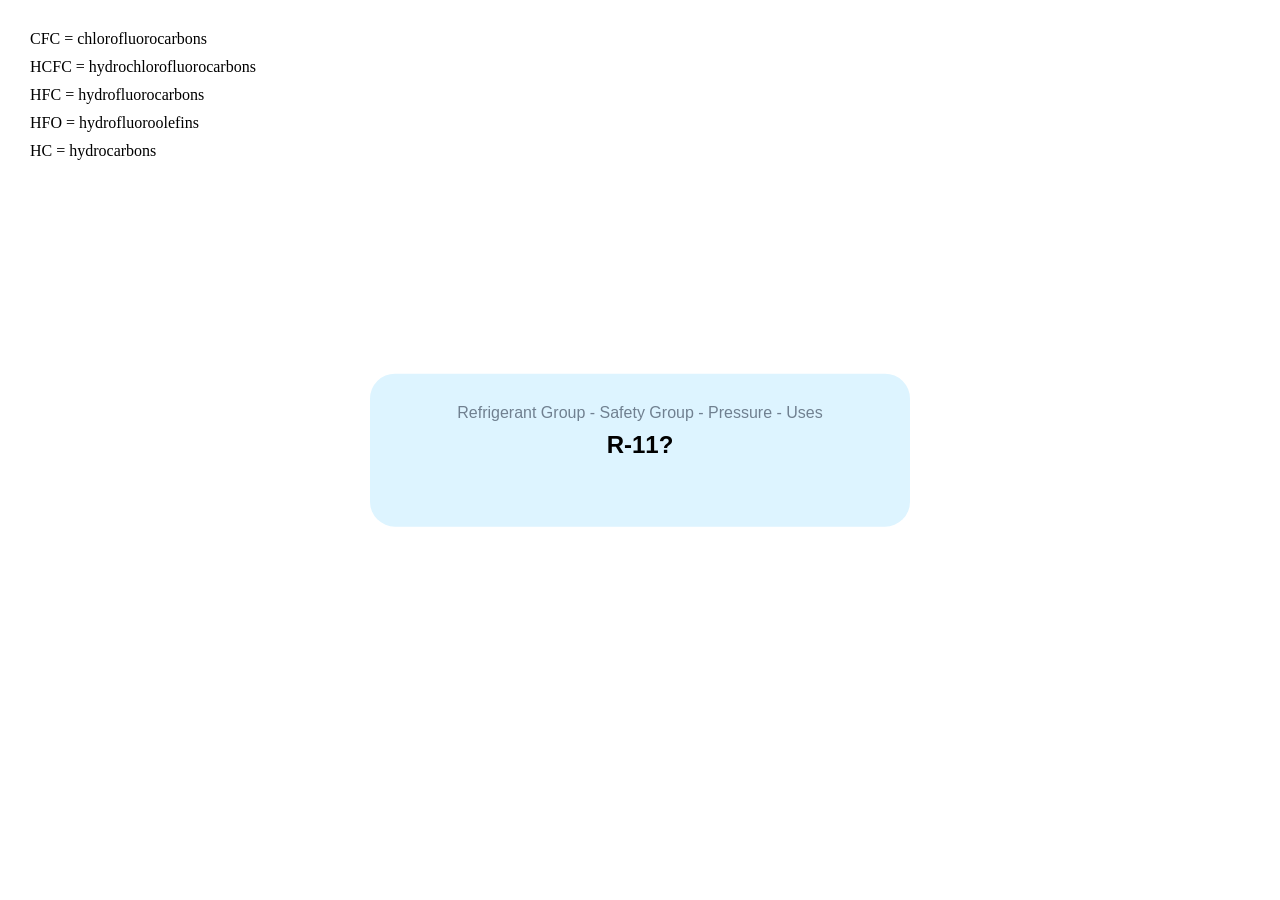
<file: index.html>
<!DOCTYPE html>
<html lang="en">
<head>
    <meta charset="UTF-8">
    <meta name="viewport" content="width=device-width, initial-scale=1.0">
    <link rel="icon" type="image/x-icon" href="/favicon.ico">
    
    <title>Flash cards</title>
</head>
<body>
    <div id="refrigerant_groups">
        <p>CFC = chlorofluorocarbons</p>
        <p>HCFC = hydrochlorofluorocarbons</p>
        <p>HFC = hydrofluorocarbons</p>
        <p>HFO = hydrofluoroolefins </p>
        <p>HC = hydrocarbons</p>
    </div>
    <div id="card" class="center-fixed">
        <p id="title"></p>
        <p id="question", ></p>
        <p>&nbsp</p>
        <p id="answer"></p>
    </div>
</body>
    <!-- import css -->
    <link rel="stylesheet" href="style.css" type="text/css"/>

    <!-- import jQuery -->
    <script src="jquery-3.2.1.min.js"></script>

    <!-- import js -->
    <script src="script.js"></script>
</html>
</file>
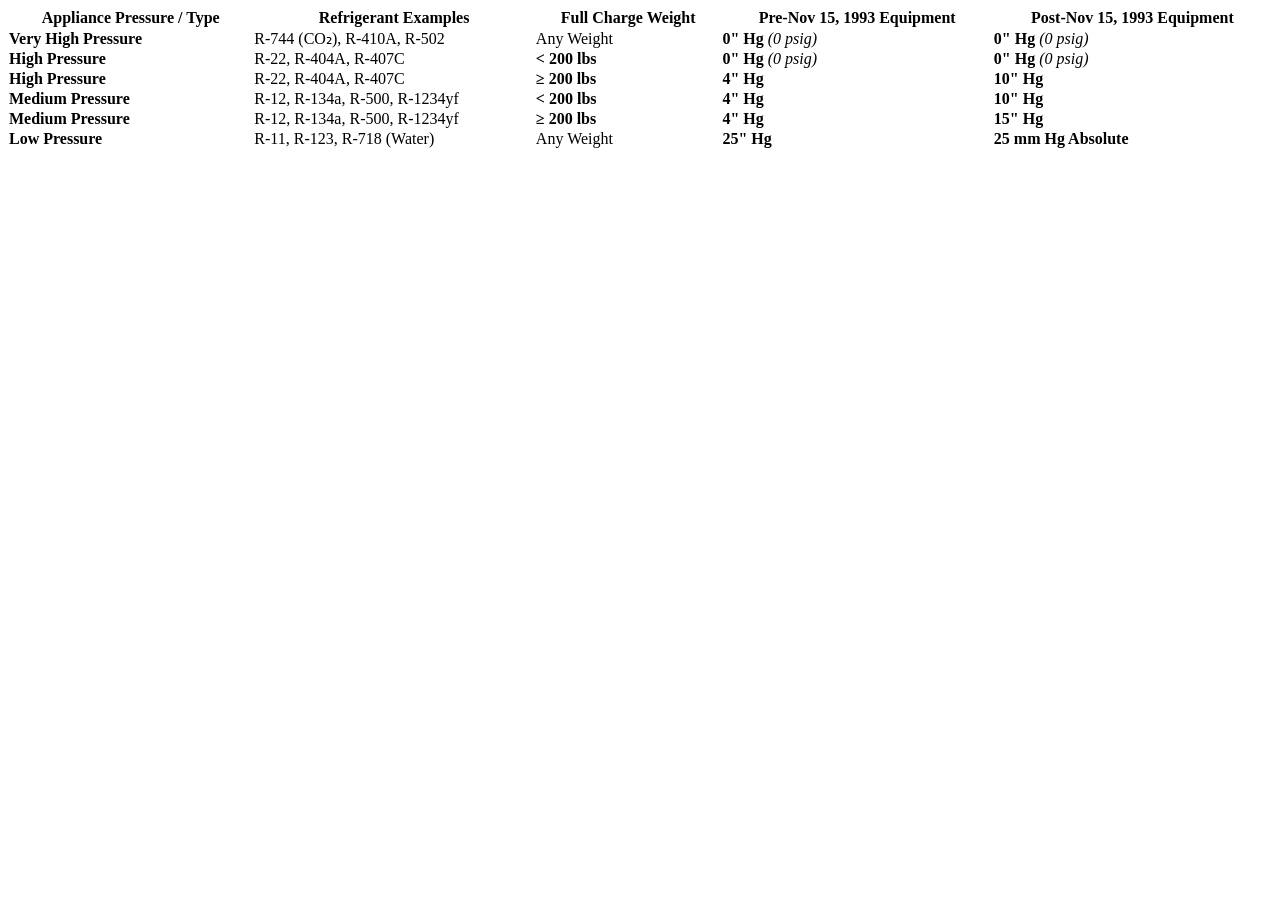
<file: required_evac.html>
<!DOCTYPE html>
<html lang="en">

<head>
    <meta charset="UTF-8">
    <meta name="viewport" content="width=device-width, initial-scale=1.0">
    <link rel="icon" type="image/x-icon" href="/favicon.ico">

    <title>Flash cards</title>

    <style>
        .NRefec,
        .v0XgDe {
            border: none;
            border-collapse: collapse;
            table-layout: auto;
            width: 100%;
        }
    </style>
</head>

<body>
    <table class="NRefec">
        <tbody>
            <tr class="cZCYO" data-sfc-cp="" jsaction="" jscontroller="OkanJc#hv5sFd" data-sfc-root="ep"
                jsuid="ij67de_20" data-complete="true">
                <th class="iry6k" style="" colspan="undefined" data-sfc-cp="" jsaction="" jscontroller="uuu13#x1Xdt"
                    data-sfc-root="ep" jsuid="ij67de_21" data-complete="true">Appliance Pressure /
                    Type<!--TgQPHd|||[]--></th>
                <th class="iry6k" style="" colspan="undefined" data-sfc-cp="" jsaction="" jscontroller="uuu13#x1Xdt"
                    data-sfc-root="ep" jsuid="ij67de_22" data-complete="true">Refrigerant Examples<!--TgQPHd|||[]-->
                </th>
                <th class="iry6k" style="" colspan="undefined" data-sfc-cp="" jsaction="" jscontroller="uuu13#x1Xdt"
                    data-sfc-root="ep" jsuid="ij67de_23" data-complete="true">Full Charge Weight<!--TgQPHd|||[]--></th>
                <th class="iry6k" style="" colspan="undefined" data-sfc-cp="" jsaction="" jscontroller="uuu13#x1Xdt"
                    data-sfc-root="ep" jsuid="ij67de_24" data-complete="true">Pre-Nov 15, 1993
                    Equipment<!--TgQPHd|||[]--></th>
                <th class="iry6k" style="" colspan="undefined" data-sfc-cp="" jsaction="" jscontroller="uuu13#x1Xdt"
                    data-sfc-root="ep" jsuid="ij67de_25" data-complete="true">Post-Nov 15, 1993
                    Equipment<!--TgQPHd|||[]--></th><!--TgQPHd|||[]-->
            </tr>
            <tr class="cZCYO" data-sfc-cp="" jsaction="" jscontroller="OkanJc#hv5sFd" data-sfc-root="ep"
                jsuid="ij67de_26" data-complete="true">
                <td class="cOeeGf" style="" colspan="undefined" data-sfc-cp="" jsaction="" jscontroller="QYassd#cLglr"
                    data-sfc-root="ep" jsuid="ij67de_27" data-complete="true"><strong class="rQesXe MPyX" data-sfc-cp=""
                        jsaction="" jscontroller="tP2kf#s32ZS" data-sfc-root="ep" jsuid="ij67de_28"
                        data-complete="true">Very High Pressure<!--TgQPHd|||[]--></strong><!--TgQPHd|||[]--></td>
                <td class="cOeeGf" style="" colspan="undefined" data-sfc-cp="" jsaction="" jscontroller="QYassd#cLglr"
                    data-sfc-root="ep" jsuid="ij67de_29" data-complete="true">R-744 (CO₂), R-410A,
                    R-502<!--TgQPHd|||[]--></td>
                <td class="cOeeGf" style="" colspan="undefined" data-sfc-cp="" jsaction="" jscontroller="QYassd#cLglr"
                    data-sfc-root="ep" jsuid="ij67de_2a" data-complete="true">Any Weight<!--TgQPHd|||[]--></td>
                <td class="cOeeGf" style="" colspan="undefined" data-sfc-cp="" jsaction="" jscontroller="QYassd#cLglr"
                    data-sfc-root="ep" jsuid="ij67de_2b" data-complete="true"><strong class="rQesXe MPyX" data-sfc-cp=""
                        jsaction="" jscontroller="tP2kf#s32ZS" data-sfc-root="ep" jsuid="ij67de_2c"
                        data-complete="true">0" Hg<!--TgQPHd|||[]--></strong> <em class="zhvwWe" data-sfc-cp=""
                        jsaction="" jscontroller="LFsGHb#ycPkjf" data-sfc-root="ep" jsuid="ij67de_2d"
                        data-complete="true">(0 psig)<!--TgQPHd|||[]--></em><!--TgQPHd|||[]--></td>
                <td class="cOeeGf" style="" colspan="undefined" data-sfc-cp="" jsaction="" jscontroller="QYassd#cLglr"
                    data-sfc-root="ep" jsuid="ij67de_2e" data-complete="true"><strong class="rQesXe MPyX" data-sfc-cp=""
                        jsaction="" jscontroller="tP2kf#s32ZS" data-sfc-root="ep" jsuid="ij67de_2f"
                        data-complete="true">0" Hg<!--TgQPHd|||[]--></strong> <em class="zhvwWe" data-sfc-cp=""
                        jsaction="" jscontroller="LFsGHb#ycPkjf" data-sfc-root="ep" jsuid="ij67de_2g"
                        data-complete="true">(0 psig)<!--TgQPHd|||[]--></em><!--TgQPHd|||[]--></td><!--TgQPHd|||[]-->
            </tr>
            <tr class="cZCYO" data-sfc-cp="" jsaction="" jscontroller="OkanJc#hv5sFd" data-sfc-root="ep"
                jsuid="ij67de_2h" data-complete="true">
                <td class="cOeeGf" style="" colspan="undefined" data-sfc-cp="" jsaction="" jscontroller="QYassd#cLglr"
                    data-sfc-root="ep" jsuid="ij67de_2i" data-complete="true"><strong class="rQesXe MPyX" data-sfc-cp=""
                        jsaction="" jscontroller="tP2kf#s32ZS" data-sfc-root="ep" jsuid="ij67de_2j"
                        data-complete="true">High Pressure<!--TgQPHd|||[]--></strong><!--TgQPHd|||[]--></td>
                <td class="cOeeGf" style="" colspan="undefined" data-sfc-cp="" jsaction="" jscontroller="QYassd#cLglr"
                    data-sfc-root="ep" jsuid="ij67de_2k" data-complete="true">R-22, R-404A, R-407C<!--TgQPHd|||[]-->
                </td>
                <td class="cOeeGf" style="" colspan="undefined" data-sfc-cp="" jsaction="" jscontroller="QYassd#cLglr"
                    data-sfc-root="ep" jsuid="ij67de_2l" data-complete="true"><strong class="rQesXe MPyX" data-sfc-cp=""
                        jsaction="" jscontroller="tP2kf#s32ZS" data-sfc-root="ep" jsuid="ij67de_2m"
                        data-complete="true">&lt; 200 lbs<!--TgQPHd|||[]--></strong><!--TgQPHd|||[]--></td>
                <td class="cOeeGf" style="" colspan="undefined" data-sfc-cp="" jsaction="" jscontroller="QYassd#cLglr"
                    data-sfc-root="ep" jsuid="ij67de_2n" data-complete="true"><strong class="rQesXe MPyX" data-sfc-cp=""
                        jsaction="" jscontroller="tP2kf#s32ZS" data-sfc-root="ep" jsuid="ij67de_2o"
                        data-complete="true">0" Hg<!--TgQPHd|||[]--></strong> <em class="zhvwWe" data-sfc-cp=""
                        jsaction="" jscontroller="LFsGHb#ycPkjf" data-sfc-root="ep" jsuid="ij67de_2p"
                        data-complete="true">(0 psig)<!--TgQPHd|||[]--></em><!--TgQPHd|||[]--></td>
                <td class="cOeeGf" style="" colspan="undefined" data-sfc-cp="" jsaction="" jscontroller="QYassd#cLglr"
                    data-sfc-root="ep" jsuid="ij67de_2q" data-complete="true"><strong class="rQesXe MPyX" data-sfc-cp=""
                        jsaction="" jscontroller="tP2kf#s32ZS" data-sfc-root="ep" jsuid="ij67de_2r"
                        data-complete="true">0" Hg<!--TgQPHd|||[]--></strong> <em class="zhvwWe" data-sfc-cp=""
                        jsaction="" jscontroller="LFsGHb#ycPkjf" data-sfc-root="ep" jsuid="ij67de_2s"
                        data-complete="true">(0 psig)<!--TgQPHd|||[]--></em><!--TgQPHd|||[]--></td><!--TgQPHd|||[]-->
            </tr>
            <tr class="cZCYO" data-sfc-cp="" jsaction="" jscontroller="OkanJc#hv5sFd" data-sfc-root="ep"
                jsuid="ij67de_2t" data-complete="true">
                <td class="cOeeGf" style="" colspan="undefined" data-sfc-cp="" jsaction="" jscontroller="QYassd#cLglr"
                    data-sfc-root="ep" jsuid="ij67de_2u" data-complete="true"><strong class="rQesXe MPyX" data-sfc-cp=""
                        jsaction="" jscontroller="tP2kf#s32ZS" data-sfc-root="ep" jsuid="ij67de_2v"
                        data-complete="true">High Pressure<!--TgQPHd|||[]--></strong><!--TgQPHd|||[]--></td>
                <td class="cOeeGf" style="" colspan="undefined" data-sfc-cp="" jsaction="" jscontroller="QYassd#cLglr"
                    data-sfc-root="ep" jsuid="ij67de_2w" data-complete="true">R-22, R-404A, R-407C<!--TgQPHd|||[]-->
                </td>
                <td class="cOeeGf" style="" colspan="undefined" data-sfc-cp="" jsaction="" jscontroller="QYassd#cLglr"
                    data-sfc-root="ep" jsuid="ij67de_2x" data-complete="true"><strong class="rQesXe MPyX" data-sfc-cp=""
                        jsaction="" jscontroller="tP2kf#s32ZS" data-sfc-root="ep" jsuid="ij67de_2y"
                        data-complete="true">≥ 200 lbs<!--TgQPHd|||[]--></strong><!--TgQPHd|||[]--></td>
                <td class="cOeeGf" style="" colspan="undefined" data-sfc-cp="" jsaction="" jscontroller="QYassd#cLglr"
                    data-sfc-root="ep" jsuid="ij67de_2z" data-complete="true"><strong class="rQesXe MPyX" data-sfc-cp=""
                        jsaction="" jscontroller="tP2kf#s32ZS" data-sfc-root="ep" jsuid="ij67de_30"
                        data-complete="true">4" Hg<!--TgQPHd|||[]--></strong><!--TgQPHd|||[]--></td>
                <td class="cOeeGf" style="" colspan="undefined" data-sfc-cp="" jsaction="" jscontroller="QYassd#cLglr"
                    data-sfc-root="ep" jsuid="ij67de_31" data-complete="true"><strong class="rQesXe MPyX" data-sfc-cp=""
                        jsaction="" jscontroller="tP2kf#s32ZS" data-sfc-root="ep" jsuid="ij67de_32"
                        data-complete="true">10" Hg<!--TgQPHd|||[]--></strong><!--TgQPHd|||[]--></td><!--TgQPHd|||[]-->
            </tr>
            <tr class="cZCYO" data-sfc-cp="" jsaction="" jscontroller="OkanJc#hv5sFd" data-sfc-root="ep"
                jsuid="ij67de_33" data-complete="true">
                <td class="cOeeGf" style="" colspan="undefined" data-sfc-cp="" jsaction="" jscontroller="QYassd#cLglr"
                    data-sfc-root="ep" jsuid="ij67de_34" data-complete="true"><strong class="rQesXe MPyX" data-sfc-cp=""
                        jsaction="" jscontroller="tP2kf#s32ZS" data-sfc-root="ep" jsuid="ij67de_35"
                        data-complete="true">Medium Pressure<!--TgQPHd|||[]--></strong><!--TgQPHd|||[]--></td>
                <td class="cOeeGf" style="" colspan="undefined" data-sfc-cp="" jsaction="" jscontroller="QYassd#cLglr"
                    data-sfc-root="ep" jsuid="ij67de_36" data-complete="true">R-12, R-134a, R-500,
                    R-1234yf<!--TgQPHd|||[]--></td>
                <td class="cOeeGf" style="" colspan="undefined" data-sfc-cp="" jsaction="" jscontroller="QYassd#cLglr"
                    data-sfc-root="ep" jsuid="ij67de_37" data-complete="true"><strong class="rQesXe MPyX" data-sfc-cp=""
                        jsaction="" jscontroller="tP2kf#s32ZS" data-sfc-root="ep" jsuid="ij67de_38"
                        data-complete="true">&lt; 200 lbs<!--TgQPHd|||[]--></strong><!--TgQPHd|||[]--></td>
                <td class="cOeeGf" style="" colspan="undefined" data-sfc-cp="" jsaction="" jscontroller="QYassd#cLglr"
                    data-sfc-root="ep" jsuid="ij67de_39" data-complete="true"><strong class="rQesXe MPyX" data-sfc-cp=""
                        jsaction="" jscontroller="tP2kf#s32ZS" data-sfc-root="ep" jsuid="ij67de_3a"
                        data-complete="true">4" Hg<!--TgQPHd|||[]--></strong><!--TgQPHd|||[]--></td>
                <td class="cOeeGf" style="" colspan="undefined" data-sfc-cp="" jsaction="" jscontroller="QYassd#cLglr"
                    data-sfc-root="ep" jsuid="ij67de_3b" data-complete="true"><strong class="rQesXe MPyX" data-sfc-cp=""
                        jsaction="" jscontroller="tP2kf#s32ZS" data-sfc-root="ep" jsuid="ij67de_3c"
                        data-complete="true">10" Hg<!--TgQPHd|||[]--></strong><!--TgQPHd|||[]--></td><!--TgQPHd|||[]-->
            </tr>
            <tr class="cZCYO" data-sfc-cp="" jsaction="" jscontroller="OkanJc#hv5sFd" data-sfc-root="ep"
                jsuid="ij67de_3d" data-complete="true">
                <td class="cOeeGf" style="" colspan="undefined" data-sfc-cp="" jsaction="" jscontroller="QYassd#cLglr"
                    data-sfc-root="ep" jsuid="ij67de_3e" data-complete="true"><strong class="rQesXe MPyX" data-sfc-cp=""
                        jsaction="" jscontroller="tP2kf#s32ZS" data-sfc-root="ep" jsuid="ij67de_3f"
                        data-complete="true">Medium Pressure<!--TgQPHd|||[]--></strong><!--TgQPHd|||[]--></td>
                <td class="cOeeGf" style="" colspan="undefined" data-sfc-cp="" jsaction="" jscontroller="QYassd#cLglr"
                    data-sfc-root="ep" jsuid="ij67de_3g" data-complete="true">R-12, R-134a, R-500,
                    R-1234yf<!--TgQPHd|||[]--></td>
                <td class="cOeeGf" style="" colspan="undefined" data-sfc-cp="" jsaction="" jscontroller="QYassd#cLglr"
                    data-sfc-root="ep" jsuid="ij67de_3h" data-complete="true"><strong class="rQesXe MPyX" data-sfc-cp=""
                        jsaction="" jscontroller="tP2kf#s32ZS" data-sfc-root="ep" jsuid="ij67de_3i"
                        data-complete="true">≥ 200 lbs<!--TgQPHd|||[]--></strong><!--TgQPHd|||[]--></td>
                <td class="cOeeGf" style="" colspan="undefined" data-sfc-cp="" jsaction="" jscontroller="QYassd#cLglr"
                    data-sfc-root="ep" jsuid="ij67de_3j" data-complete="true"><strong class="rQesXe MPyX" data-sfc-cp=""
                        jsaction="" jscontroller="tP2kf#s32ZS" data-sfc-root="ep" jsuid="ij67de_3k"
                        data-complete="true">4" Hg<!--TgQPHd|||[]--></strong><!--TgQPHd|||[]--></td>
                <td class="cOeeGf" style="" colspan="undefined" data-sfc-cp="" jsaction="" jscontroller="QYassd#cLglr"
                    data-sfc-root="ep" jsuid="ij67de_3l" data-complete="true"><strong class="rQesXe MPyX" data-sfc-cp=""
                        jsaction="" jscontroller="tP2kf#s32ZS" data-sfc-root="ep" jsuid="ij67de_3m"
                        data-complete="true">15" Hg<!--TgQPHd|||[]--></strong><!--TgQPHd|||[]--></td><!--TgQPHd|||[]-->
            </tr>
            <tr class="cZCYO" data-sfc-cp="" jsaction="" jscontroller="OkanJc#hv5sFd" data-sfc-root="ep"
                jsuid="ij67de_3n" data-complete="true">
                <td class="cOeeGf" style="" colspan="undefined" data-sfc-cp="" jsaction="" jscontroller="QYassd#cLglr"
                    data-sfc-root="ep" jsuid="ij67de_3o" data-complete="true"><strong class="rQesXe MPyX" data-sfc-cp=""
                        jsaction="" jscontroller="tP2kf#s32ZS" data-sfc-root="ep" jsuid="ij67de_3p"
                        data-complete="true">Low Pressure<!--TgQPHd|||[]--></strong><!--TgQPHd|||[]--></td>
                <td class="cOeeGf" style="" colspan="undefined" data-sfc-cp="" jsaction="" jscontroller="QYassd#cLglr"
                    data-sfc-root="ep" jsuid="ij67de_3q" data-complete="true">R-11, R-123, R-718
                    (Water)<!--TgQPHd|||[]--></td>
                <td class="cOeeGf" style="" colspan="undefined" data-sfc-cp="" jsaction="" jscontroller="QYassd#cLglr"
                    data-sfc-root="ep" jsuid="ij67de_3r" data-complete="true">Any Weight<!--TgQPHd|||[]--></td>
                <td class="cOeeGf" style="" colspan="undefined" data-sfc-cp="" jsaction="" jscontroller="QYassd#cLglr"
                    data-sfc-root="ep" jsuid="ij67de_3s" data-complete="true"><strong class="rQesXe MPyX" data-sfc-cp=""
                        jsaction="" jscontroller="tP2kf#s32ZS" data-sfc-root="ep" jsuid="ij67de_3t"
                        data-complete="true">25" Hg<!--TgQPHd|||[]--></strong><!--TgQPHd|||[]--></td>
                <td class="cOeeGf" style="" colspan="undefined" data-sfc-cp="" jsaction="" jscontroller="QYassd#cLglr"
                    data-sfc-root="ep" jsuid="ij67de_3u" data-complete="true"><strong class="rQesXe MPyX" data-sfc-cp=""
                        jsaction="" jscontroller="tP2kf#s32ZS" data-sfc-root="ep" jsuid="ij67de_3v"
                        data-complete="true">25 mm Hg Absolute<!--TgQPHd|||[]--></strong><!--TgQPHd|||[]--></td>
                <!--TgQPHd|||[]-->
            </tr>
        </tbody>
    </table>


</body>

</html>
</file>
<file: style.css>
#title{
    font-family: 'Noto Sans', sans-serif;
    font-weight: 400;
    text-align: center;
    color: slategray;
}

#question{
    font-family: 'Noto Sans', sans-serif;
    font-weight: bold;
    font-size: x-large;
    text-align: center;
    line-height: 20pt;
}

.center-fixed {
  position: fixed;
  top: 50%;
  left: 50%;
  transform: translate(-50%, -50%);
}

#card{
    border-radius: 25px;
    background: rgb(221, 244, 255);
    padding: 20px; 
    width: 500px;
}

.button{
    /* box-shadow: 0 8px 16px 0 rgb(236, 11, 11), 0 6px 20px 0 rgb(0, 0, 0),8px 0 0 16px rgb(118, 245, 15); */
    padding-top: 5px;
    padding-bottom: 5px;
    opacity: 20%;
    /* border-style: solid; */
    /* border-radius: 15px; */
    flex-grow: 1;
    border-radius: 15px;
    /* border-color: white; */
    /* background-color: gray; */

    /* color: black; */
    font-family: sans-serif;
    font-weight: bold;
    font-size: 20px;
    letter-spacing: 6px;
    color: white;

    text-align: center;

    background-color: gray !important;
}

#refrigerant_groups {
    position: absolute;
    left: 20px;
    top: 20px;
}

#answer{   
    font-family: sans-serif;
    font-weight: 400;
    font-size: large;

    margin-left: 4%;

    text-align: center;
    white-space: pre-line;
    line-height: 18pt;

    overflow: hidden;
    max-height: 0px;
    transition: max-height 200ms ease-in;

}

#difficulties{
    display: flex;
    justify-content: center;
    /* width: 20px; */
}

p{
    margin: 10px;
}

hr{
    margin: 30px;
    border: 1px solid rgb(95, 95, 95);
}

.subtitle{
    /* padding-top: 40px; */
    text-align: left;
    font-size: large;
}

body{
    /* background-color: rgb(231, 247, 255); */
    max-width: 400pt; 
    margin: 0 auto; 
}
</file>
